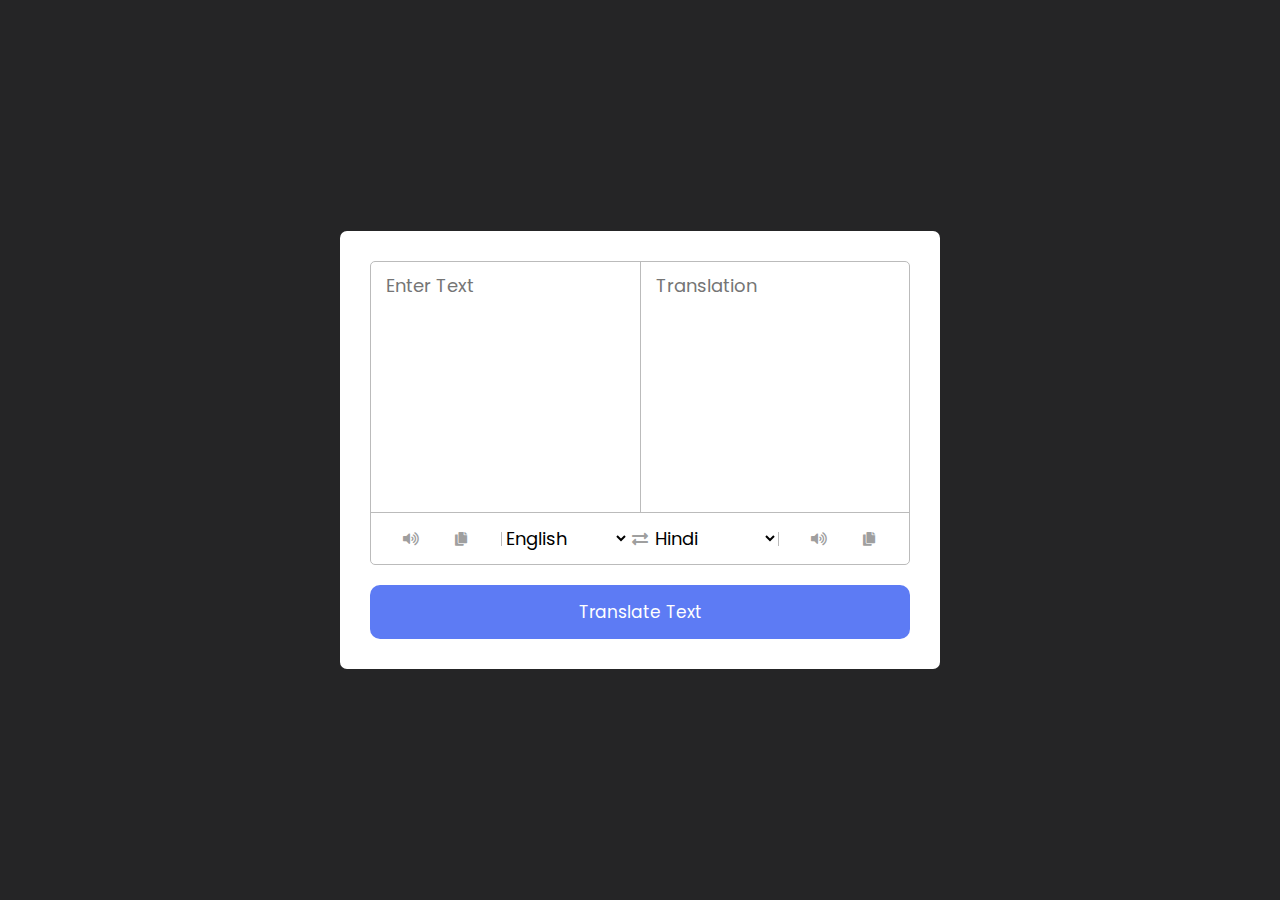
<file: home1.html>
<!DOCTYPE html>
<html lang="en" dir="ltr">
    <head>
        <meta charset="utf-8">
        <title>Launguage Translator</title>
        <link rel="stylesheet " href="style.css">
        <meta name="viewport" content="width=device-width, initial-scale=1.0">
        <link rel="stylesheet" href="https://cdnjs.cloudflare.com/ajax/libs/font-awesome/5.15.3/css/all.min.css"/>

    </head>
    <body class="body1">
        <div class="container">
            <div class="wrapper">
                <div class="text-input">
                    <textarea  class="from-text" placeholder="Enter Text"></textarea>
                    <textarea  class="to-text" placeholder="Translation" readonly disabled></textarea>

                </div>
                <ul class="controls">
                    <li class="row from">
                        <div class="icons">
                            <i id="from" class="fas fa-volume-up"></i>
                            <i  id="from" class="fas fa-copy"></i>
                        </div>
                        <select>
                            

                        </select>


                    </li>
                    <li class="exchange"><i class="fas fa-exchange-alt"></i></li>
                    <li class="row to">
                        <select >
                            

                        </select>
                        <div class="icons">
                            <i id="to" class="fas fa-volume-up"></i>
                            <i id="to" class="fas fa-copy"></i>
                        </div>
                        
                        

                    </li>
                </ul>

            </div>
            <button class="myindexbutton"> Translate Text</button>
                
        </div>
        <script src="countries.js"></script>

        <script src="index.js"></script>


    </body>
</html>
</file>
<file: style.css>
@import url('https://fonts.googleapis.com/css2?family=Poppins:wght@400;500;600;700&display=swap');
*{
    margin:0;
    padding:0;
    box-sizing:border-box;
    font-family:'Poppins',sans-serif;
}
.body1{
    display:flex;
    align-items: center;
    justify-content: center;
    min-height: 100vh;
    background-color:#252526;
    
}

.container{
    width:600px;
    background:#fff;
    border-radius: 7px;
    padding:30px;
}
.wrapper{
    border:1px solid #bbb;
    border-radius:5px;
    
}
.wrapper .text-input{
    display:flex;
    border-bottom:1px solid#bbb;
}
.text-input .to-text{
    border-radius: 0px;
    border-left:1px solid #bbb;
}
.text-input textarea{
    height:250px;
    width:100%;
    border:none;
    resize: none;

    outline:none;
    font-size: 18px;
    border-radius: 5px;
    padding:10px 15px;
    background:none;


}
.controls, li, .icons, .icons i{
    display:flex;
    align-items:center;
    
    justify-content: space-between;


}

.controls{
    list-style: none;
    padding:12px 15px;
}
.controls .row.from .icons{
    padding-right:15px;

    border-right:1px solid #bbb;
}
.controls .row.to .icons{
    padding-left:15px;

    border-left:1px solid #bbb;
}


.controls.icons{
    width:38%;
}
.controls .icons i{
    color:#9f9f9f;
    cursor:pointer;
    font-size:14px;
    justify-content: center;
    width:50px;


}
.controls .row select{
    border:none;
    background:none;
    font-size:18px;

}
.container .exchange{
    color:#9f9f9f;
    font-size:16px;
    cursor:pointer;


}
.container button{
    width:100%;
    padding:14px;
    margin-top:20px;
    border:none;


    outline:none;
    background:#5d7bf4;
    cursor:pointer;
    border-radius:10px;
    color:#ffffff;
    font-size: 17px;
}.container button:hover{
    background-color: #3559ed;

}
.container button:active{
    animation-name:expand;
    animation-duration: 1000ms;
}
.container{
    animation-name:glow; 
    animation-duration:3000ms;
}
@keyframes glow{
    50%{box-shadow: 1px 1px 20px #74d1f4ec;}
}
@keyframes glow2{
    50%{box-shadow: 2px 2px 20px #74f4a5ec;}
}

.myhomediv{
    width:100px;
    height:100px;
    border:1px solid white;
}
.myhomebody{
    background-color:#252526
}

.mytranslatontext{
    color:white;
    margin-top:50px;
    text-align: center;
    margin-left:100px;

}
.mytranslationimage{
    margin-top: 30px;
    width:800px;
    height:500px;
    margin-left:400px;
    border-radius: 10px;
    animation-name:glow2;
    animation-duration: 5000ms;
    animation-iteration-count: infinite;

}
.myhomebutton{
    width:400px;
    padding:10px;
    
    margin-left: 600px;
    color:white;
    background-color: rgb(127, 239, 148);
    border-radius: 10px;
    cursor:pointer;
    font-size: 20px;
    font-style: bold;
    
    
  

    

}
.myhomebutton:active{
    animation-name:expand;
    animation-duration: 1000ms;

}
.myspan{
    background-color: rgba(116, 116, 116, 0.774) ;
    border-radius: 7px;
    animation-name:backgroundchange;
    animation-duration: 6000ms;
    animation-iteration-count: infinite;

}
@keyframes  backgroundchange{
    33%{background-color: rgb(110, 230, 158);}
    66%{background-color: rgb(203, 114, 50);}


    99%{background-color:rgb(51, 155, 216)}
    
}
@keyframes expand{
    50%{transform: scale(0.95);}
}
</file>
